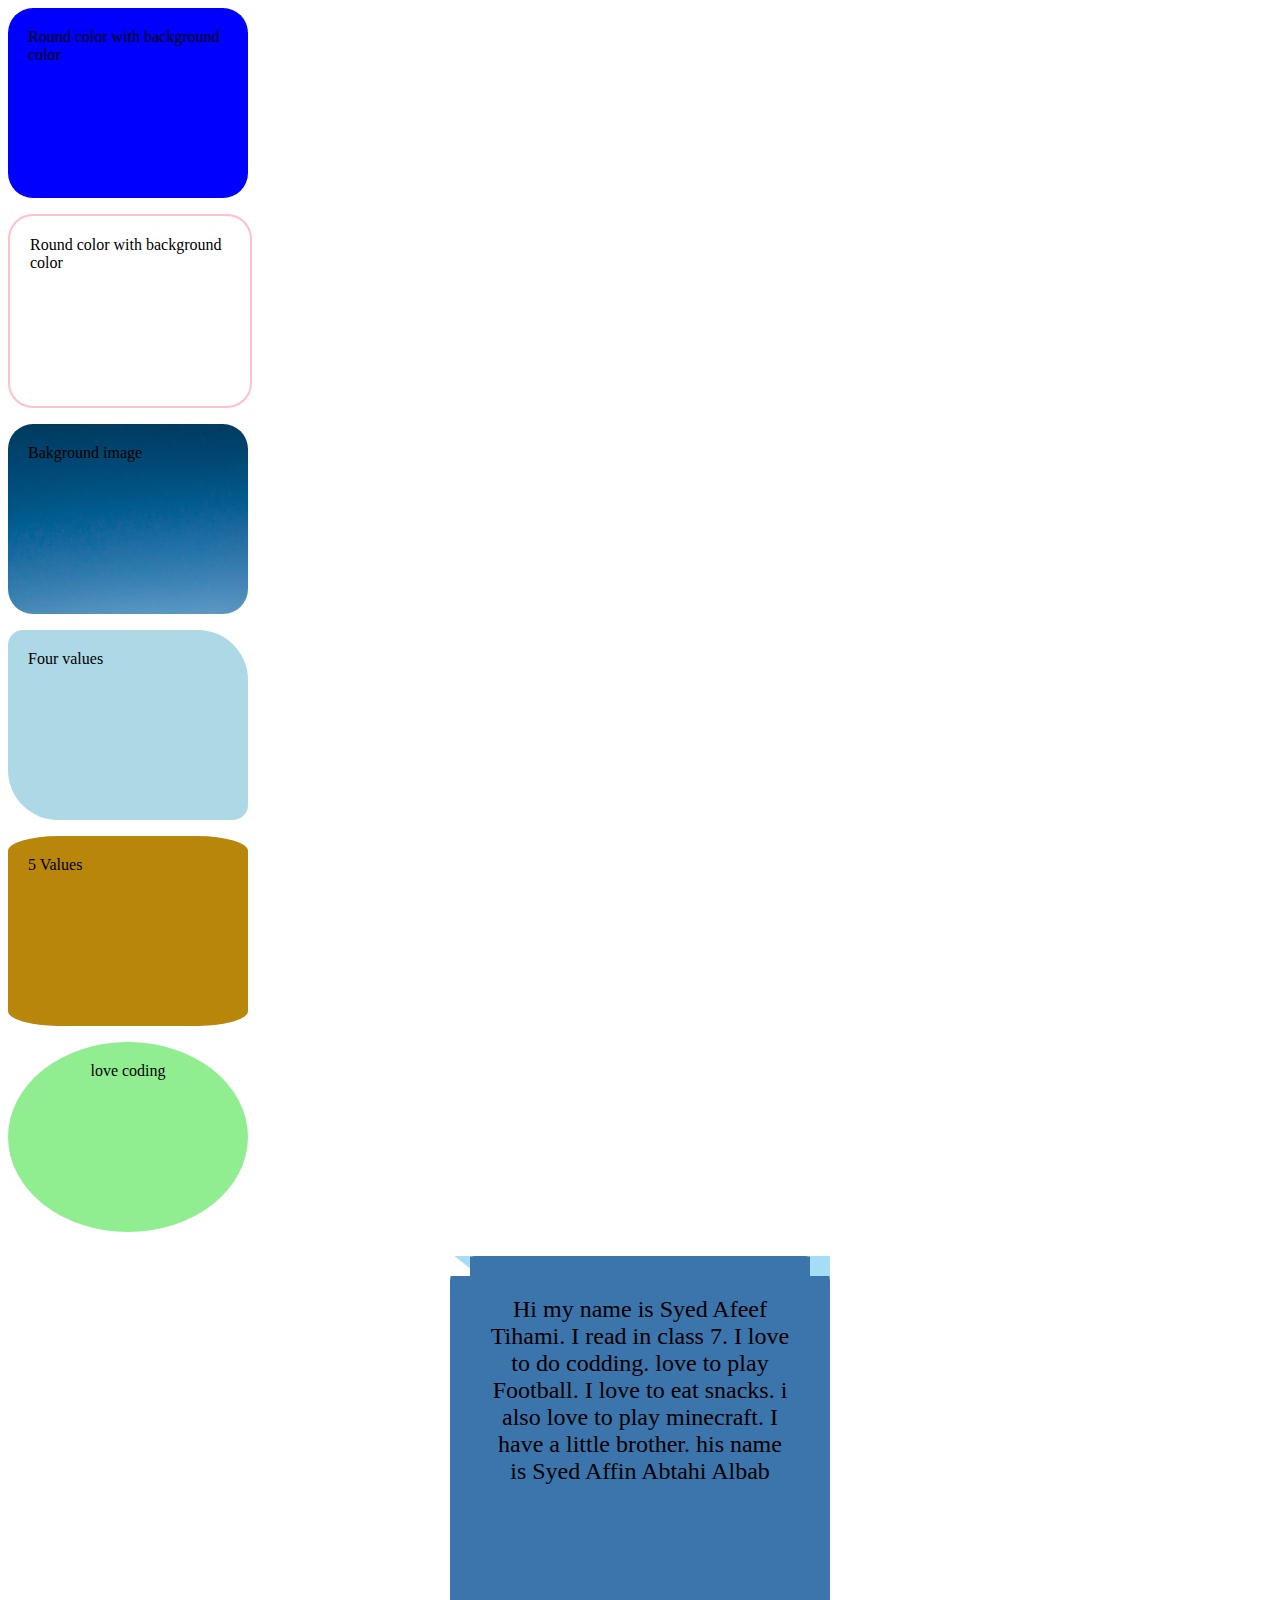
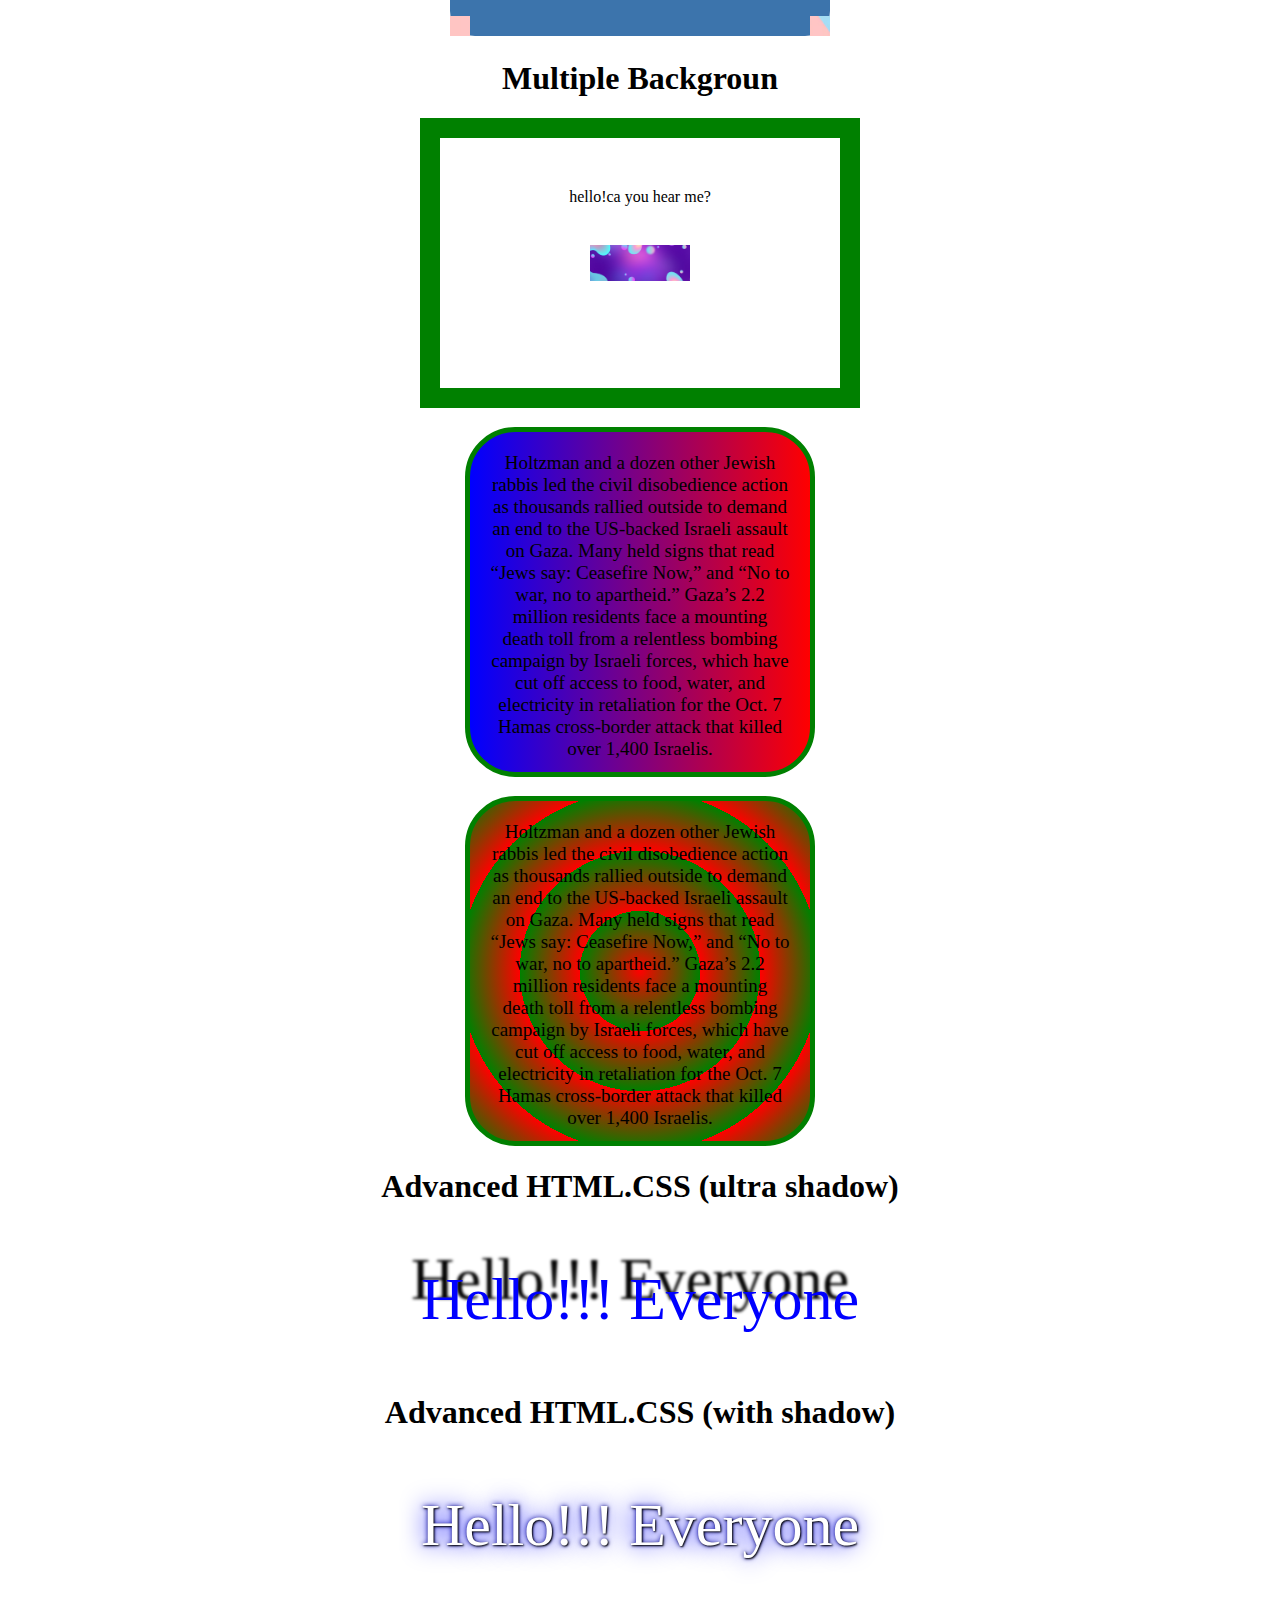
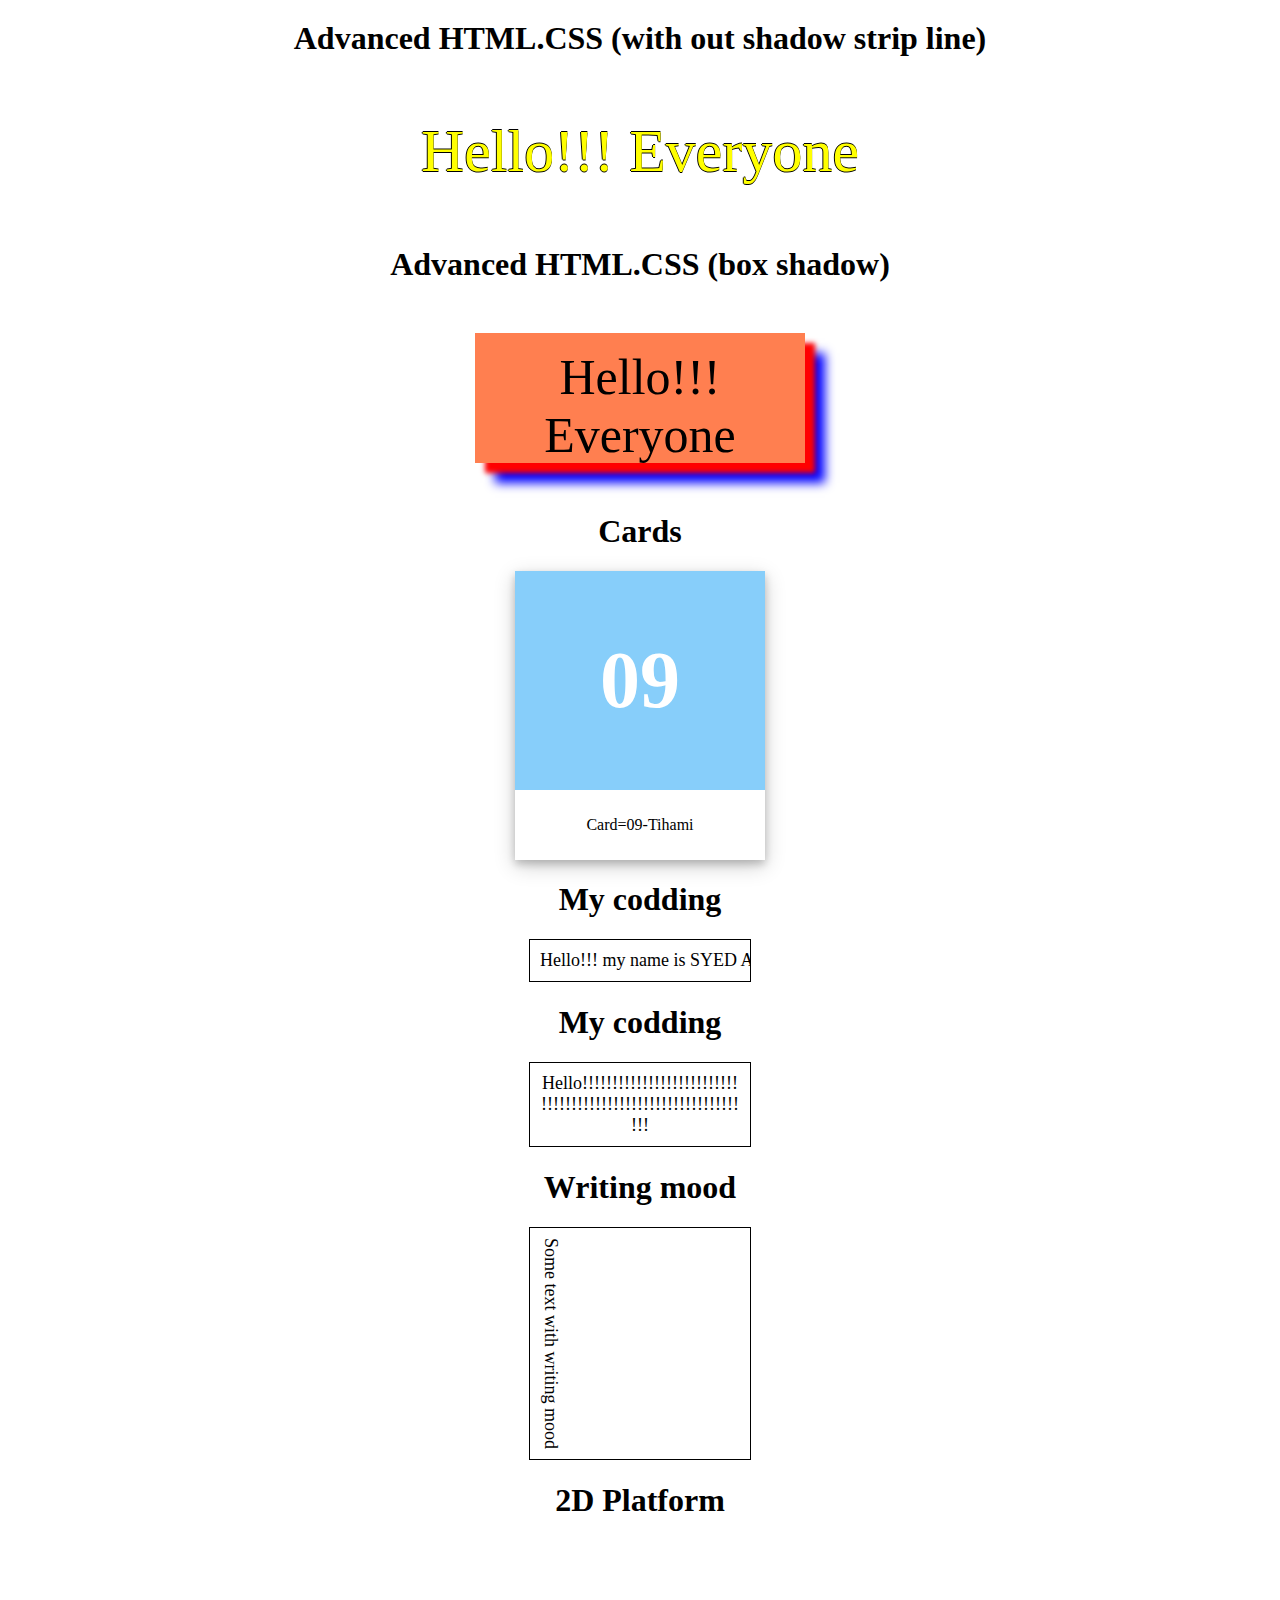
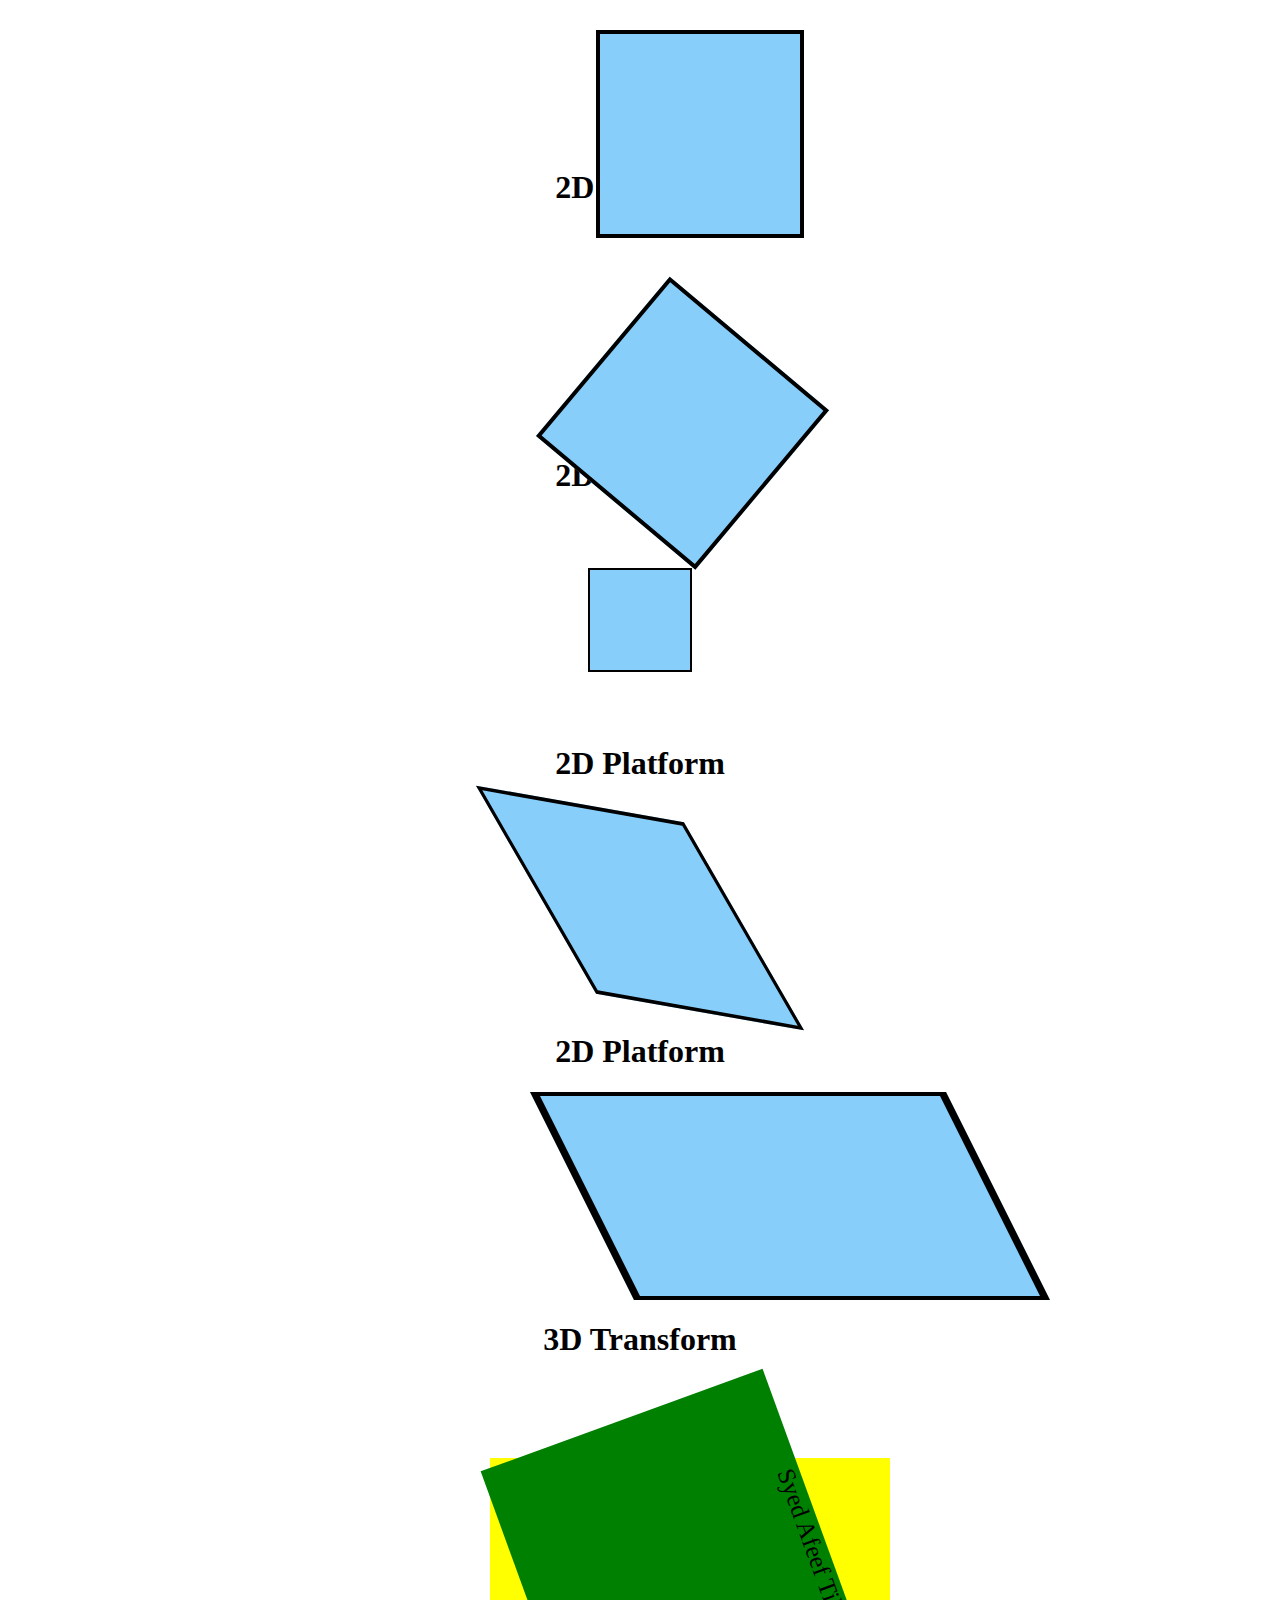
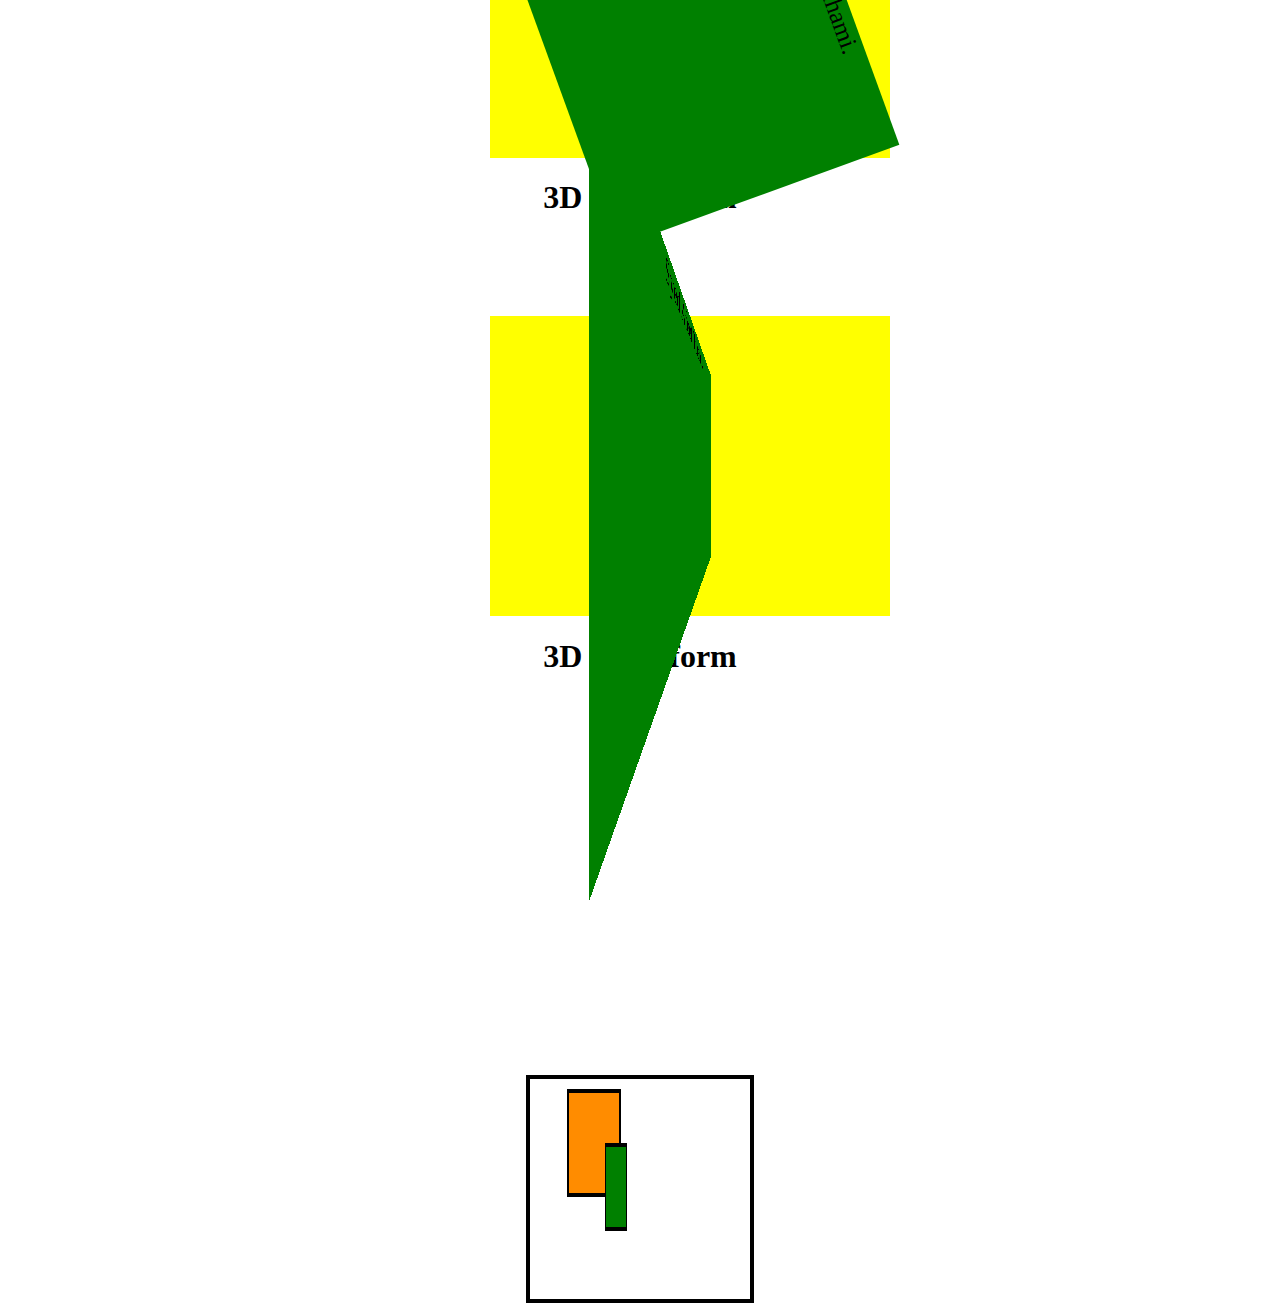
<file: img/HTMLCSS=3/Index.html>
<html lang="en">
<head>
	<meta charset="UTF-8">
	<meta name="viewport" content="width=device-width, initial-scale=1.0">
	<title>Document</title>
	<style>
		#index{
			border-radius: 25px;
			background-color: blue;
			padding: 20px;
			width: 200px;
			height: 150px;
		}
		#index2{
			border-radius: 25px;
			border: 2px solid pink;
			padding: 20px;
			width: 200px;
			height: 150px;
		}
		#index3{
			border-radius: 25px;
			background-image: url(Banner.imeg);
			background-position: left top;
			background-repeat: repeat;
			padding: 20px;
			width: 200px;
			height: 150px;
		}
		#index4{
			border-radius: 15px 50px;
			background-color: lightblue;
			padding: 20px;
			width: 200px;
			height: 150px;
		}
		#index5{
			border-radius: 50px/15px;
			background-color: darkgoldenrod;
			padding: 20px;
			width: 200px;
			height: 150px;
		}
		#index6{
			border-radius: 50%;
			background-color: lightgreen;
			padding: 20px;
			width: 200px;
			height: 150px;
			text-align: center;
		}
		#jump{
			text-align: center;
			border: 20px solid green;
			border-radius: 25px;
			background-color: rgb(60, 116, 172);
			padding: 20px;
			width: 300px;
			height: 300px;
			font-size: 24px;
			border-image-source: url(border.img);
			border-image-slice: 30;
			border-image-repeat: repeat;
		}
		#eilite{
			padding: 50px;
			width: 300px;
			height: 150px;
			border: 20px solid green;
			background-image: url(banner.img);
			background-position: center;
			background-repeat: no-repeat;
			background-size: 100px;
			background-origin: border-box;
		}
		/*================ linear-gradient =================*/
		#jump2{
			text-align: center;
			border: 5px solid green;
			border-radius: 50px 50px;
			padding: 20px;
			width: 300px;
			height: 300px;
			text-align: center;
			color: black;
			font-size: 19px;
			background-image: linear-gradient(to right,blue,red);
		}
		/*======================= radial-gradient =======================*/
		#jump3 {
			text-align: center;
			border: 5px solid green;
			border-radius: 50px 50px;
			padding: 20px;
			width: 300px;
			height: 300px;
			text-align: center;
			color: black;
			font-size: 19px;
			background-image: repeating-radial-gradient(red,green 25%, yellow 25%);
		}
		#no{
			font-size: 60px;
			color: blue;
			text-shadow: -10px -20px 3px black;
		}
		#yes{
			font-size: 60px;
			color: white;
			text-shadow: 1px 1px 2px black,0 0 25px blue,0 0 5px darkblue;
		}
		#ny{
			font-size: 60px;
			color: yellow;
			text-shadow: -1px 0px black,0 1px black,0 -1px black;
		}
		#pro{
			width: 300px;
			height: 100px;
			padding: 15px;
			font-size: 50px;
			background-color: coral;
			box-shadow: 10px 10px 5px red, 20px 20px 10px blue;
		}
		/*======================= cards =======================*/
		.c{
			width: 250px;
			text-align: center;
			box-shadow: 0 4px 8px rgba(0,0,0,0.2),0 6px 20px rgba(0,0,0,0.19);
		}
		.d{
			background-color: lightskyblue;
			color: white;
			padding: 10px;
			font-size: 40px;
		}
		.c1{
			padding: 10px;
		}
		/*====================== over flow ==========================*/
		#his{
			width: 200px;
			border: 1px solid #000000;
			padding: 10px;
			font-size: 18px;
			white-space: nowrap;
			overflow: hidden;
		}
		#his:hover{
			overflow: visible;
		}
		.his2{
			width: 200px;
			border: 1px solid #000000;
			padding: 10px;
			font-size: 18px;
			word-wrap: break-word;
		}
		.his3{
			width: 200px;
			border: 1px solid #000000;
			padding: 10px;
			font-size: 18px;
			writing-mode: vertical-lr;
		}
		/*=========== changeing ways =================*/
		#tr7{
			width: 200px;
			height: 200px;
			background-color: lightskyblue;
			border: 4px solid black;
			transform: translate(60px,90px);
		}
		#tr8{
			width: 200px;
			height: 200px;
			background-color: lightskyblue;
			border: 4px solid black;
			transform: rotate(40deg);
			transform-origin: left bottom;
		}
		#tr9{
			width: 200px;
			height: 200px;
			background-color: lightskyblue;
			border: 4px solid black;
			transform: scale(0.5,0.5);
		}
		/****** you can also give "y or x" to change ************/
		#tr10{
			width: 200px;
			height: 200px;
			background-color: lightskyblue;
			border: 4px solid black;
			transform: skew(30deg,10deg);
		}
		/*============== all inone =================*/
		/*** in the matrix braket: first width sskew "y" t skew "x" f hight/scale "y" fif possition change six **************/
		#tr11{
			width: 200px;
			height: 200px;
			background-color: lightskyblue;
			border: 4px solid black;
			transform: matrix(2,0,0.5,1,150,0);
		}
		/*================ 3D transformation rotate X,Y,Z ===================*/
		.output{
			width: 400px;
			height: 300px;
			background: yellow;
			font-size: 25px;
			text-align: center;
			margin: 100px 0 0 100px;
			perspective: 1000px;
		}
		.odioput{
			width: 400px;
			height: 300px;
			background-color: green;
			transform: rotateZ(70deg);
		}
		/****************  aply - / + on angle and change X Y or Z ********************/
		/******* rotate= first X second Y third Z forth angle **************/
		.Output2{
			width: 400px;
			height: 300px;
			background: yellow;
			font-size: 25px;
			text-align: center;
			margin: 100px 0 0 100px;
			perspective: 900px;
		}
		.Odioput2{
			width: 400px;
			height: 300px;
			background-color: green;
			transform: scale3D(1,1,3) rotateY(80deg);
		}
		.ABCD{
			position: relative;
			height: 200px;
			width: 200px;
			margin: 100px;
			padding: 10px;
			border: 4px solid black;
			transform: translate(0px,300px);
		}
		.EFG{
			padding: 50px;
			position: absolute;
			border: 4px solid black;
			background-color: darkorange;
			transform: rotateY(60deg);
			transform-style: flat;
		}
		.HIJK{
			padding: 40px;
			position: absolute;
			border: 4px solid black;
			transform: rotateY(-60deg);
			background-color: green;
		}
	</style>
</head>
<body>
	<p id="index">Round color with background color</p>
	<p id="index2">Round color with background color</p>
	<p id="index3">Bakground image</p>
	<p id="index4">Four values</p>
	<p id="index5">5 Values</p>
	<p id="index6">love coding</p>
	<center>
	<P id="jump">Hi my name is Syed Afeef Tihami. I read in class 7. I love to do codding.  love to play Football. I love to eat snacks. i also love to play minecraft. I have a little brother. his name is Syed Affin Abtahi Albab</P>
	</center>
	<Center>
		<h1>Multiple Backgroun</h1>
		<div id="eilite">
			hello!ca you hear me?
		</div>
	</Center>
	<center>
		<P id="jump2">Holtzman and a dozen other Jewish rabbis led the civil disobedience action as thousands rallied outside to demand an end to the US-backed Israeli assault on Gaza. Many held signs that read “Jews say: Ceasefire Now,” and “No to war, no to apartheid.” Gaza’s 2.2 million residents face a mounting death toll from a relentless  bombing campaign by Israeli forces, which have cut off access to food, water, and electricity in retaliation for the Oct. 7 Hamas cross-border attack that killed over 1,400 Israelis. </P>
		</center>
		<center>
			<P id="jump3">Holtzman and a dozen other Jewish rabbis led the civil disobedience action as thousands rallied outside to demand an end to the US-backed Israeli assault on Gaza. Many held signs that read “Jews say: Ceasefire Now,” and “No to war, no to apartheid.” Gaza’s 2.2 million residents face a mounting death toll from a relentless  bombing campaign by Israeli forces, which have cut off access to food, water, and electricity in retaliation for the Oct. 7 Hamas cross-border attack that killed over 1,400 Israelis. </P>
			</center>
			<center>
				<h1>Advanced HTML.CSS (ultra shadow)</h1>
				<P id="no">Hello!!! Everyone</P>
				</center>
				<center>
					<h1>Advanced HTML.CSS (with shadow)</h1>
					<P id="yes">Hello!!! Everyone</P>
					</center>
					<center>
					<h1>Advanced HTML.CSS (with out shadow strip line)</h1>
					<P id="ny">Hello!!! Everyone</P>
					</center>
					<center>
						<h1>Advanced HTML.CSS (box shadow)</h1>
						<P id="pro">Hello!!! Everyone</P>
					</center>
					<center>
                    <h1>Cards</h1>
					<div>
						<div class="c">
							<div class="d">
							<h1>09</h1>
							</div>
							<div class="c1">
								<p>Card=09-Tihami</p>
							</div>
						</div>
					</div>
					</div>
					</center>
					<center>
						<h1>My codding</h1>
						<p id="his">Hello!!! my name is SYED AFEEF TIHAMI</p>
					</center>
					<center>
						<h1>My codding</h1>
						<p class="his2">Hello!!!!!!!!!!!!!!!!!!!!!!!!!!!!!!!!!!!!!!!!!!!!!!!!!!!!!!!!!!!!!!</p>
					</center>
					<center>
						<h1>Writing mood</h1>
						<p class="his3">Some text with writing mood</p>
					</center>
					<center>
						<h1>2D Platform</h1>
						<div id="tr7"></div>
					</center>
					<center>
						<h1>2D Platform</h1>
						<div id="tr8"></div>
					</center>
					<center>
						<h1>2D Platform</h1>
						<div id="tr9"></div>
					</center>
					<center>
						<h1>2D Platform</h1>
						<div id="tr10"></div>
					</center>
					<center>
						<h1>2D Platform</h1>
						<div id="tr11"></div>
					</center>
					<center>
						<h1>3D Transform</h1>
						<div class="output">
							<div class="odioput">Syed Afeef Tihami.</div>
						</div>
					</center>
					<center>
						<h1>3D Transform</h1>
						<div class="Output2">
							<div class="Odioput2">Syed Afeef Tihami.</div>
						</div>
					</center>
					<center>
						<h1>3D Transform</h1>
						<div class="ABCD">
							<div class="EFG">
								<div class="HIJK">

								</div>
							</div>
						</div>
					</center>
</body>
</html>
</file>
